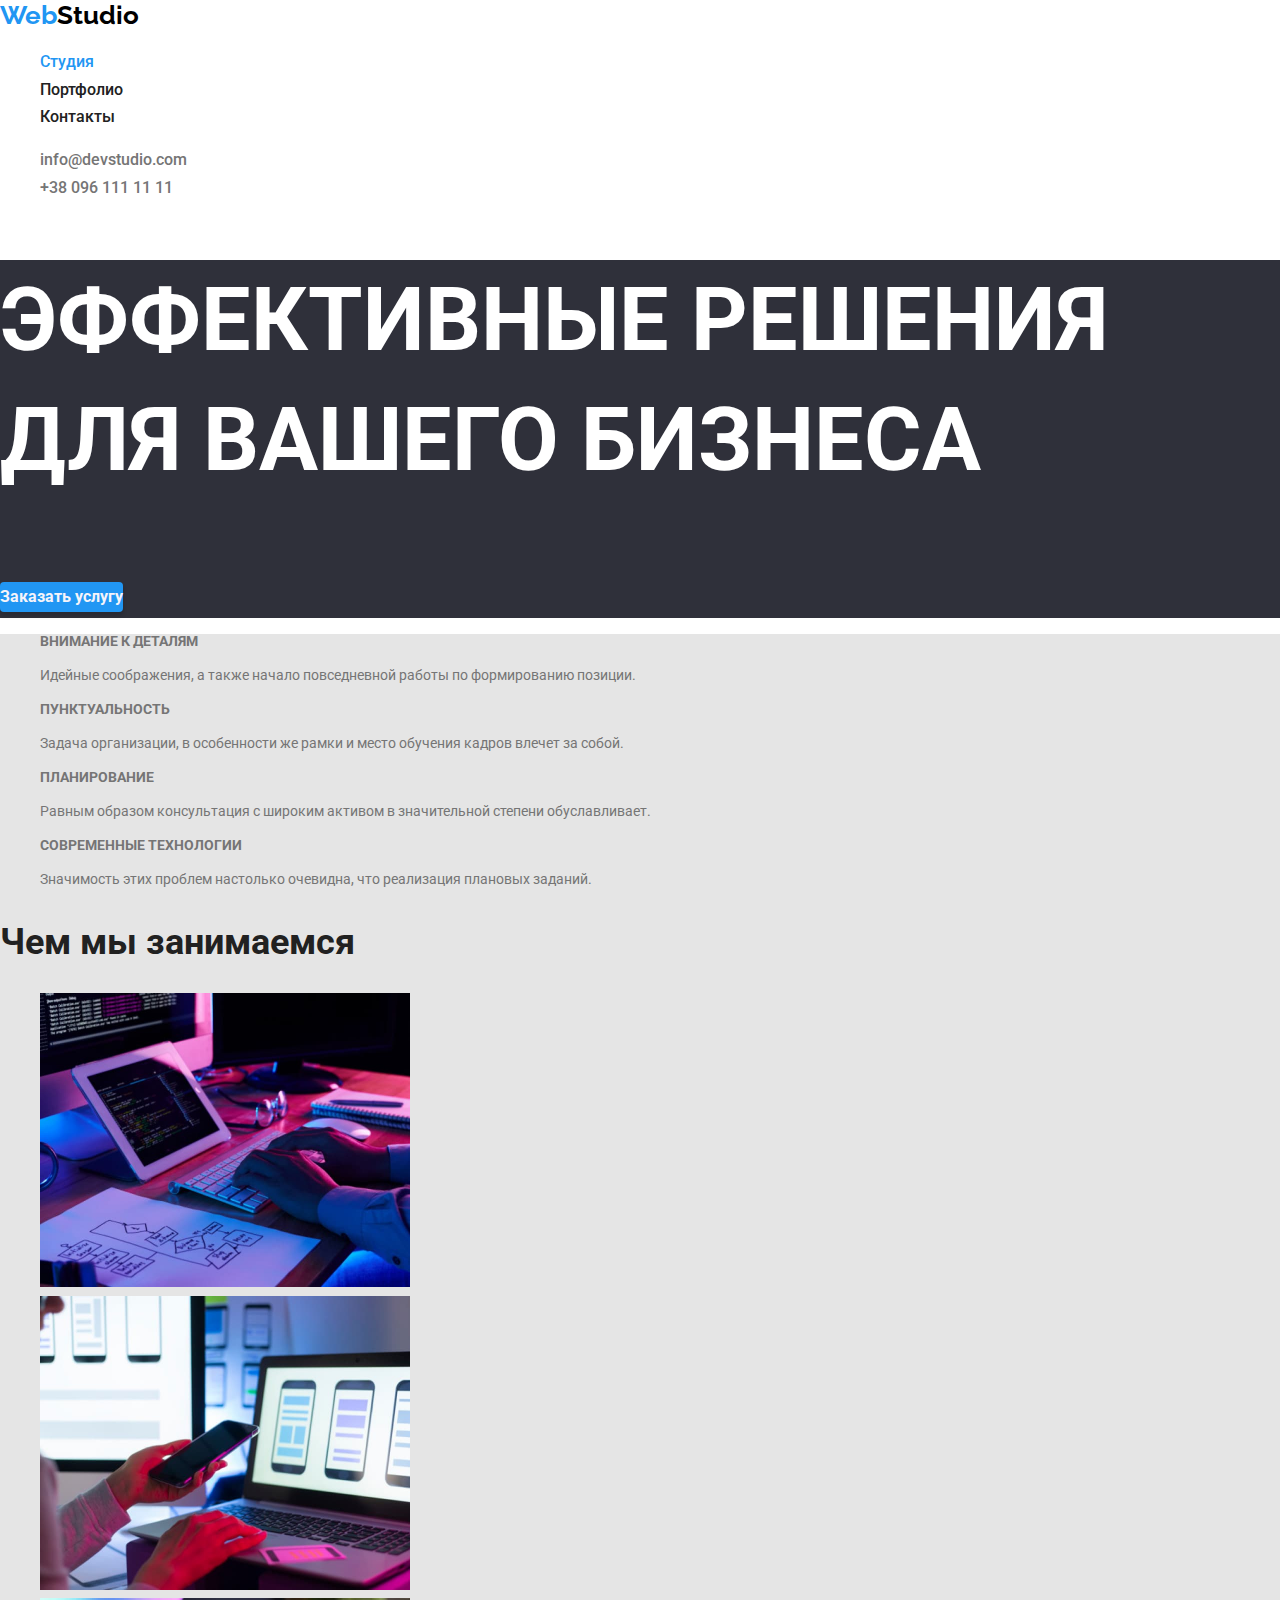
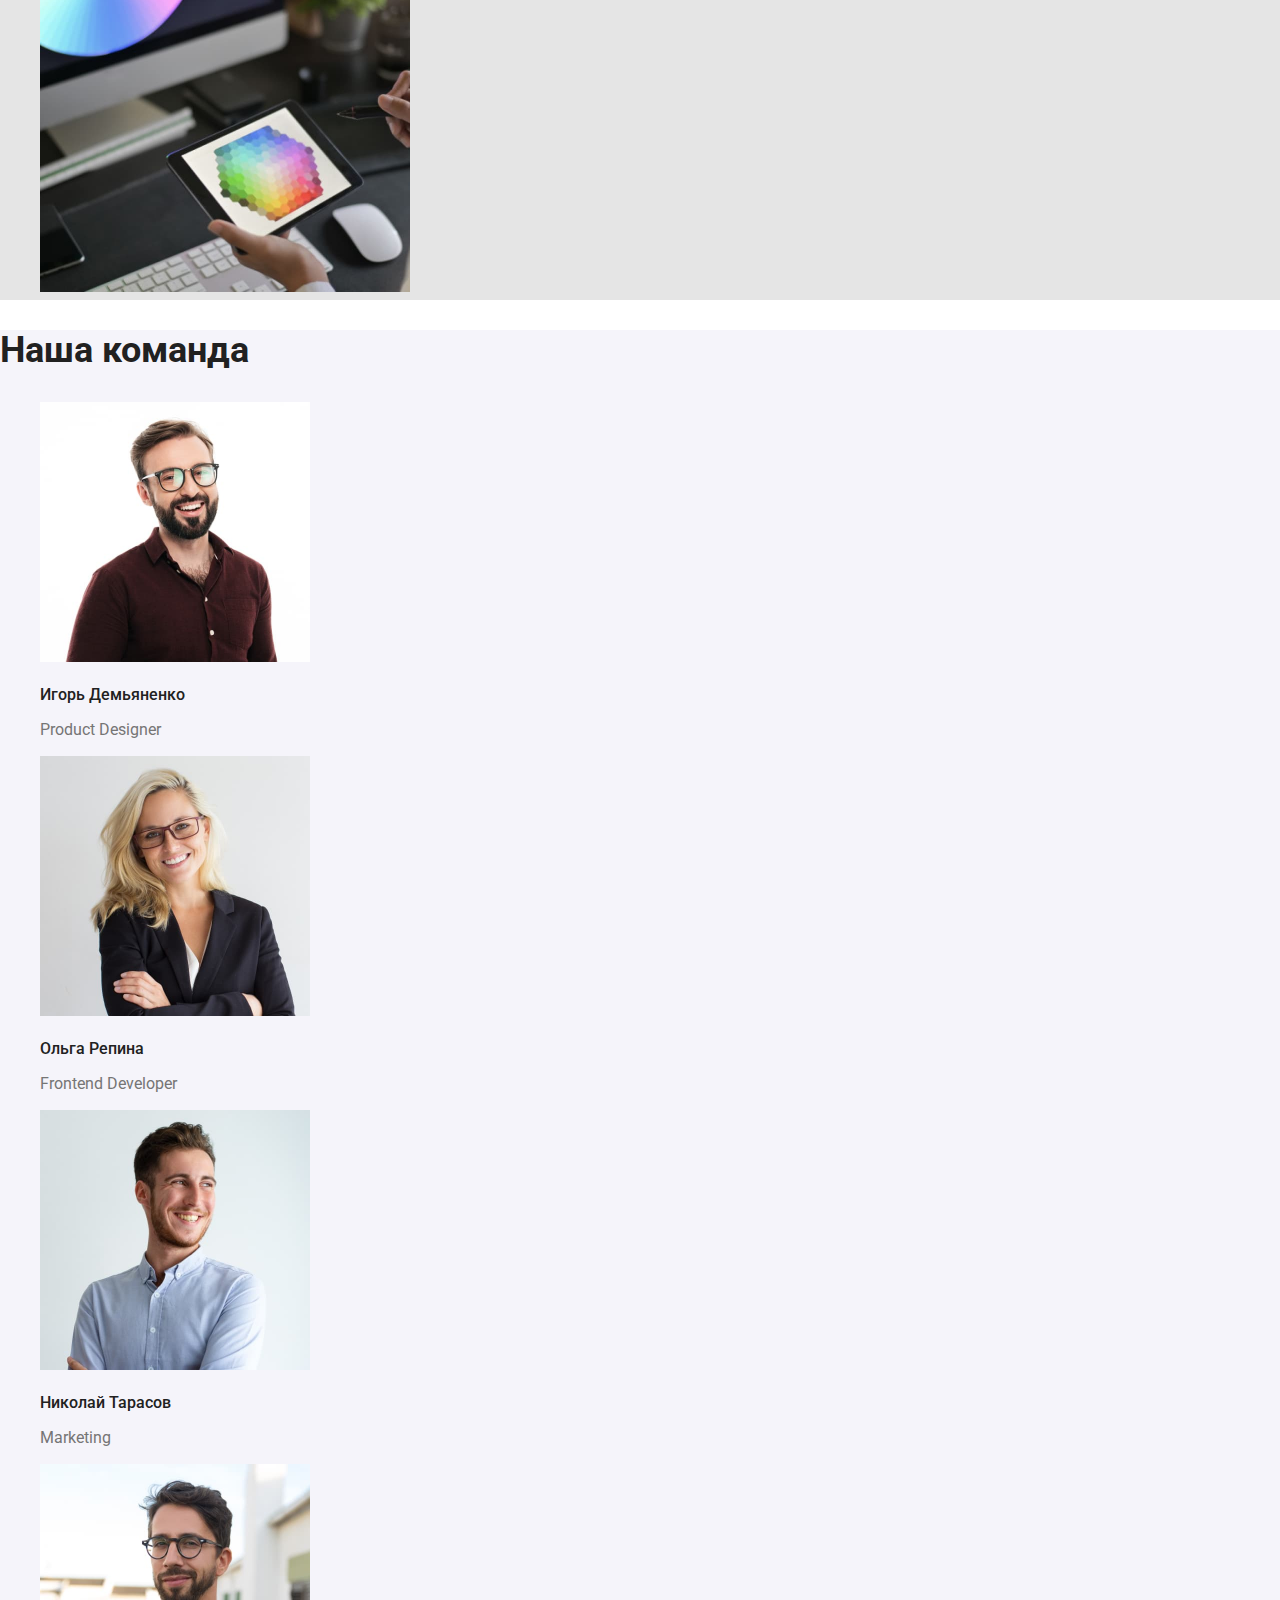
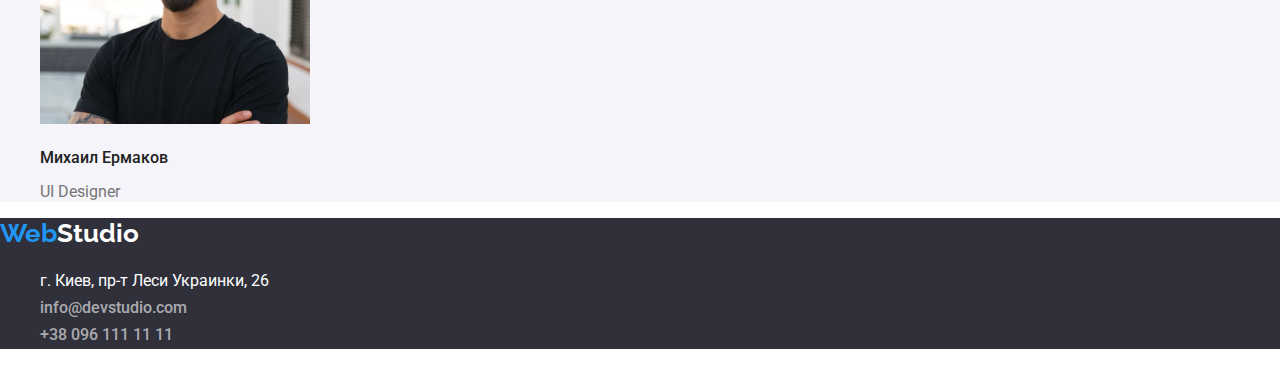
<file: index.html>
<!DOCTYPE html>
<html lang="ru">
  <head>
    <meta charset="UTF-8" />
    <meta http-equiv="X-UA-Compatible" content="IE=edge" />
    <meta name="viewport" content="width=device-width, initial-scale=1.0" />
    <title>WebStudio</title>
    <link rel="stylesheet" href="./css/normalize.css" />
    <link rel="stylesheet" href="./css/styles.css" />
    <link rel="preconnect" href="https://fonts.googleapis.com" />
    <link rel="preconnect" href="https://fonts.gstatic.com" crossorigin />
    <link
      href="https://fonts.googleapis.com/css2?family=Raleway:wght@700&family=Roboto:wght@400;500;700;900&display=swap"
      rel="stylesheet"
    />

  </head>
  <body>
    <header class="section-heder">
      <nav class="site-nav">
        <a class="main-logo" lang="en" href="./index.html"
          ><span>Web</span>Studio</a
        >
        <ul class="list nav-list">
          <li><a class="nav-link active" href="./index.html">Студия</a></li>
          <li><a class="nav-link" href="./portfolio.html">Портфолио</a></li>
          <li><a class="nav-link" href="">Контакты</a></li>
        </ul>
      </nav>
      <ul class="list">
        <li>
          <a class="contact-nav-link" href="mailto:info@devstudio.com"
            >info@devstudio.com</a
          >
        </li>
        <li>
          <a class="contact-nav-link" href="tel:+380961111111"
            >+38 096 111 11 11</a
          >
        </li>
      </ul>
    </header>
    <main>
      <section class="section-hero">
        <h1 class="text-transform">Эффективные решения для вашего бизнеса</h1>
        <button class="hero-button" type="button">Заказать услугу</button>
      </section>
      <section class="section-description">
        <h2 class="visually-hidden">Особенности</h2>
        <ul class="list">
          <li>
            <h3 class="text-title">Внимание к деталям</h3>
            <p class="text-description">
              Идейные соображения, а также начало повседневной работы по
              формированию позиции.
            </p>
          </li>
          <li>
            <h3 class="text-title">Пунктуальность</h3>
            <p class="text-description">
              Задача организации, в особенности же рамки и место обучения кадров
              влечет за собой.
            </p>
          </li>
          <li>
            <h3 class="text-title">Планирование</h3>
            <p class="text-description">
              Равным образом консультация с широким активом в значительной
              степени обуславливает.
            </p>
          </li>
          <li>
            <h3 class="text-title">Современные технологии</h3>
            <p class="text-description">
              Значимость этих проблем настолько очевидна, что реализация
              плановых заданий.
            </p>
          </li>
        </ul>
        <h2 class="title-workcom">Чем мы занимаемся</h2>
        <ul class="list">
          <li>
            <img
              src="./images/about-programer.jpg"
              alt="программист работает в офисе"
              width="370"
            />
          </li>
          <li>
            <img
              src="./images/about-ui-designers.jpg"
              alt="веб-дизайнеры разрабатывают интерфейс для смартфонов"
              width="370"
            />
          </li>
          <li>
            <img
              src="./images/about-web-design.jpg"
              alt="веб-дизайнер выбирает цвет"
              width="370"
            />
          </li>
        </ul>
      </section>
      <section class="section-command">
        <h2 class="title-workcom">Наша команда</h2>
        <ul class="list">
          <li>
            <img
              src="./images/Igor-Demyanenko.jpg"
              alt="Игорь Демьяненко - Дизайнер продукта"
              width="270"
            />
            <h3 class="name">Игорь Демьяненко</h3>
            <p class="prof" lang="en">Product Designer</p>
          </li>
          <li>
            <img
              src="./images/Olga-Repina.jpg"
              alt="Ольга Репина - Фронтенд-разработчик"
              width="270"
            />
            <h3 class="name">Ольга Репина</h3>
            <p class="prof" lang="en">Frontend Developer</p>
          </li>
          <li>
            <img
              src="./images/Nikolai-Tarasov.jpg"
              alt="Николай Тарасов - Маркетинг"
              width="270"
            />
            <h3 class="name">Николай Тарасов</h3>
            <p class="prof" lang="en">Marketing</p>
          </li>
          <li>
            <img
              src="./images/Mikhail-Ermakov.jpg"
              alt="Михаил Ермаков - Дизайнер пользовательского интерфейса "
              width="270"
            />
            <h3 class="name">Михаил Ермаков</h3>
            <p class="prof" lang="en">UI Designer</p>
          </li>
        </ul>
      </section>
    </main>
    <footer class="section-footer">
      <a class="footer-logo" lang="en" href="./index.html"
        ><span>Web</span>Studio</a
      >
      <address class="contact">
        <ul class="list">
          <li>
            <a
              class="gps-footer-link"
              href="https://goo.gl/maps/VRm5s5utbLu2678L6"
              target="_blank"
              rel="noopener nofollow noreferrer"
              >г. Киев, пр-т Леси Украинки, 26</a
            >
          </li>
          <li>
            <a class="contact-footer-link" href="mailto:info@devstudio.com"
              >info@devstudio.com</a
            >
          </li>
          <li>
            <a class="contact-footer-link" href="tel:+380961111111"
              >+38 096 111 11 11</a
            >
          </li>
        </ul>
      </address>
    </footer>
  </body>
</html>
</file>
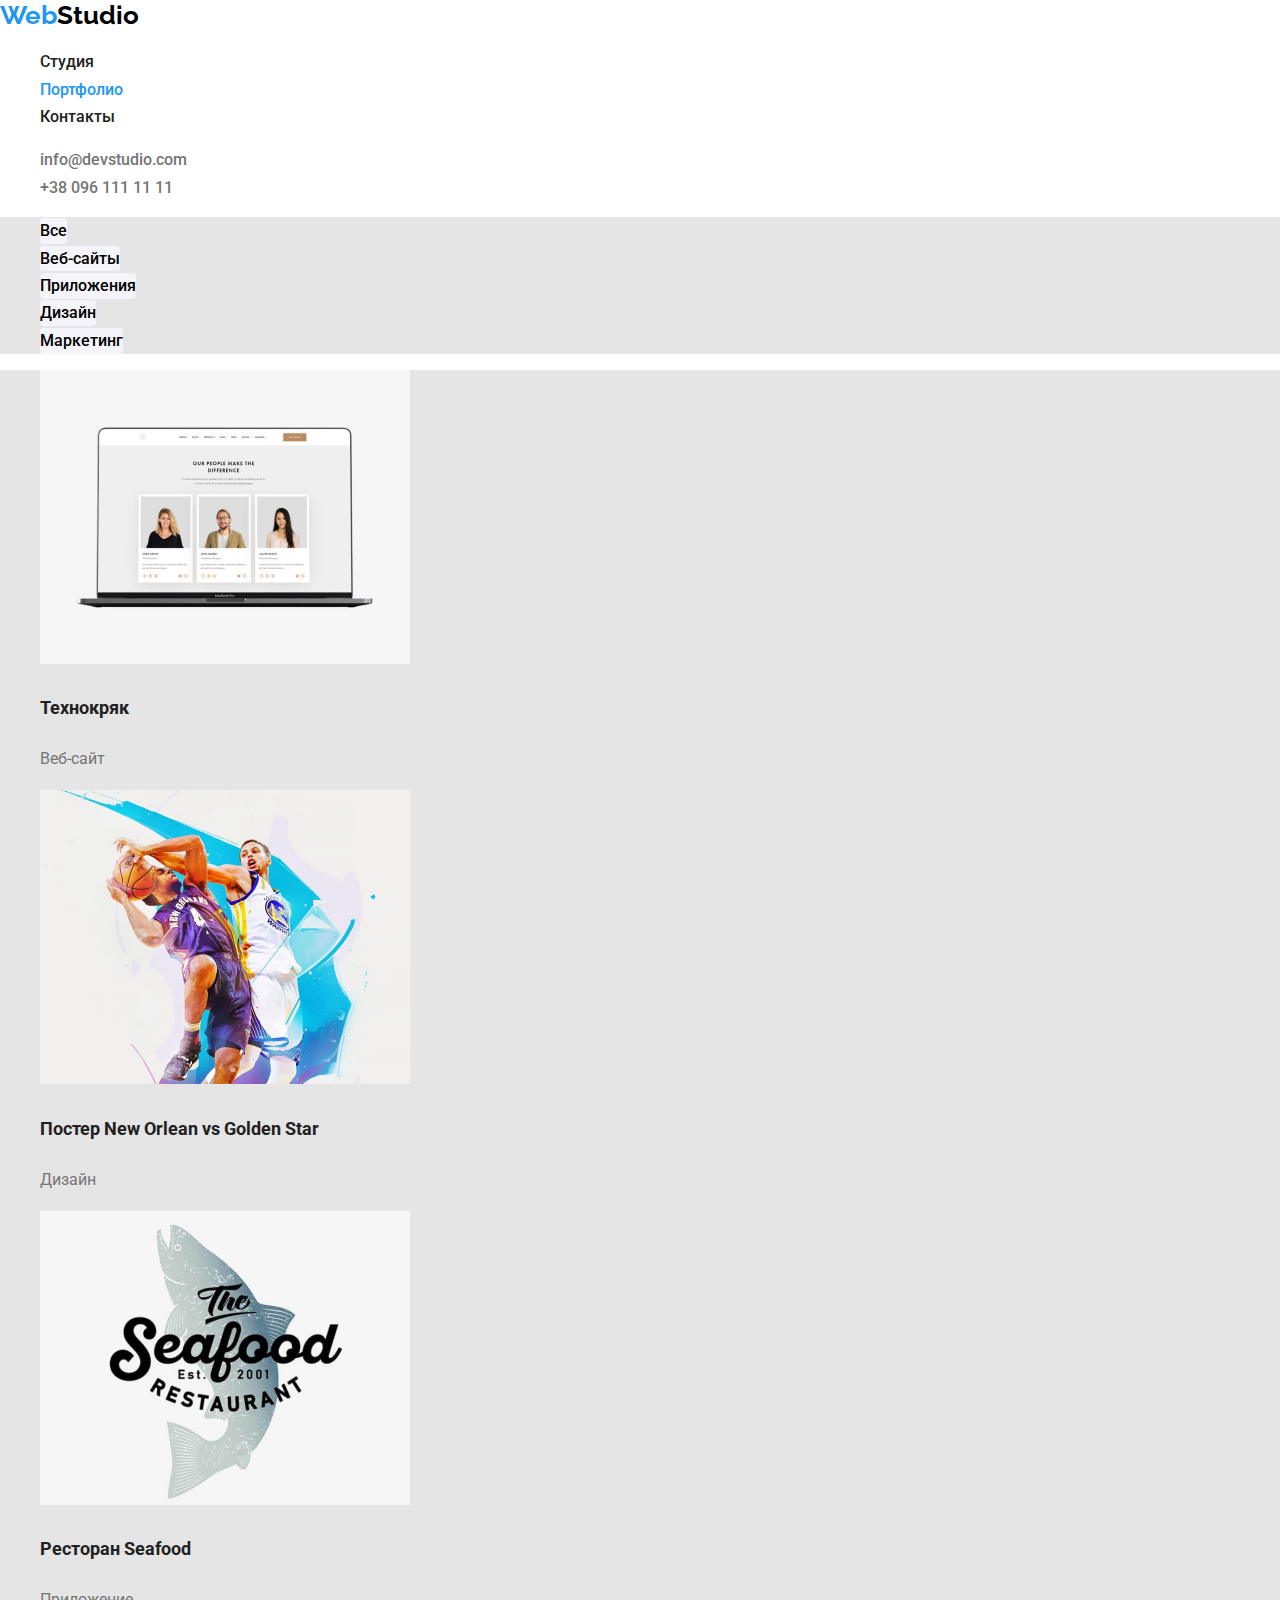
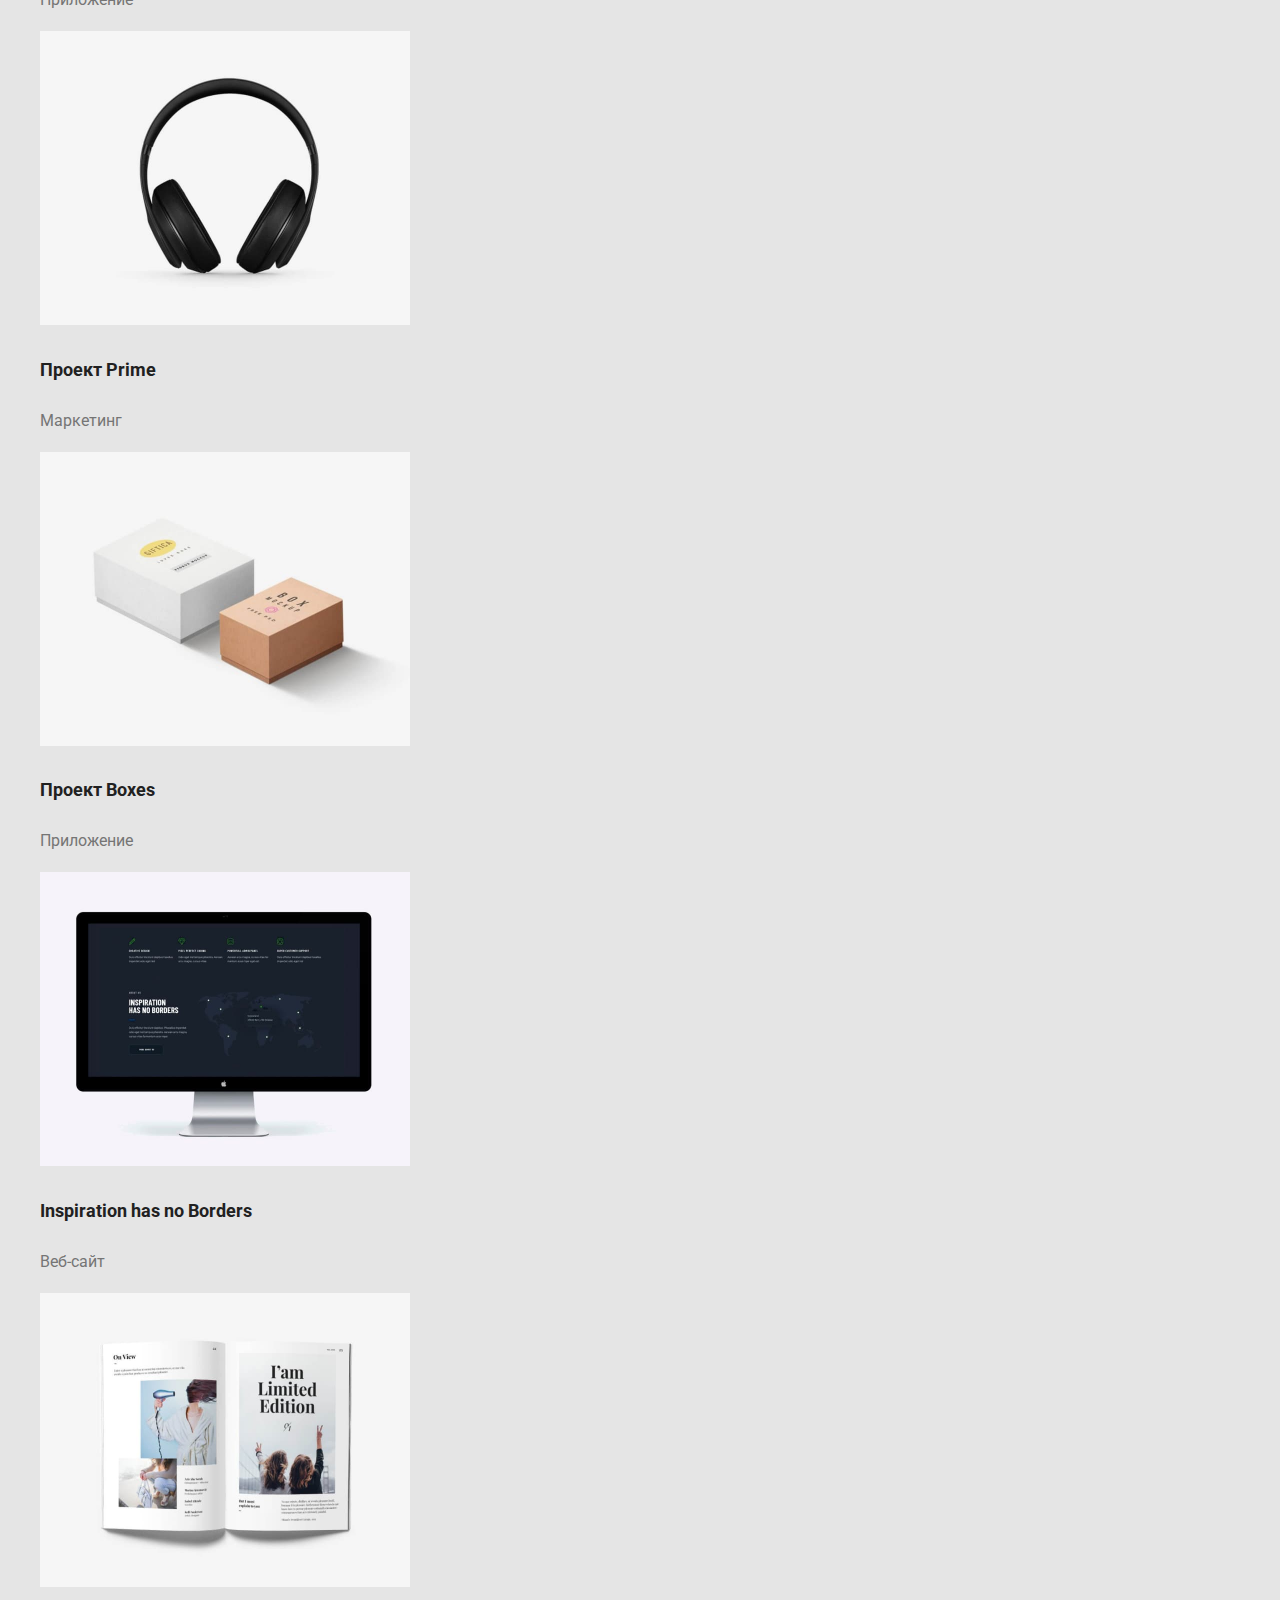
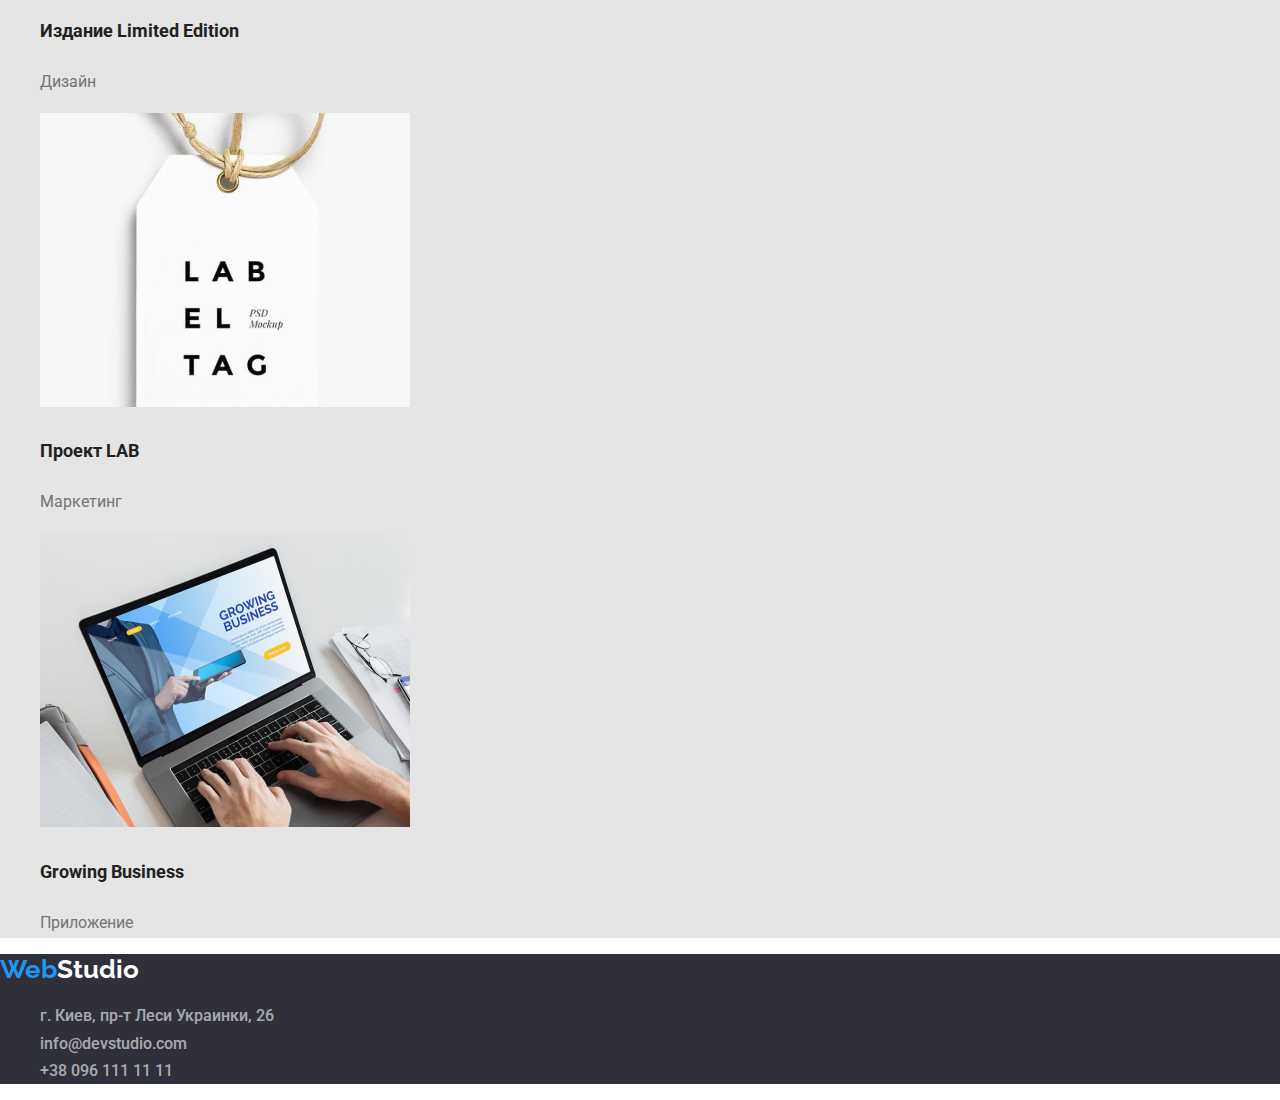
<file: portfolio.html>
<!DOCTYPE html>
<html lang="ru">
  <head>
    <meta charset="UTF-8" />
    <meta http-equiv="X-UA-Compatible" content="IE=edge" />
    <meta name="viewport" content="width=device-width, initial-scale=1.0" />
    <title>WebStudio</title>
    <link rel="stylesheet" href="./css/normalize.css" />
    <link rel="stylesheet" href="./css/styles.css" />
    <link rel="preconnect" href="https://fonts.googleapis.com" />
    <link rel="preconnect" href="https://fonts.gstatic.com" crossorigin />
    <link
      href="https://fonts.googleapis.com/css2?family=Raleway:wght@700&family=Roboto:wght@400;500;700;900&display=swap"
      rel="stylesheet"
    />
  </head>
  <body class="body-font">
    <header class="section-heder">
      <nav class="nav">
        <a class="main-logo" lang="en" href="./index.html"
          ><span>Web</span>Studio</a
        >
        <ul class="list">
          <li><a class="nav-link" href="./index.html">Студия</a></li>
          <li>
            <a class="nav-link active" href="./portfolio.html">Портфолио</a>
          </li>
          <li><a class="nav-link" href="">Контакты</a></li>
        </ul>
      </nav>
      <ul class="list">
        <li>
          <a class="contact-nav-link" href="mailto:info@devstudio.com"
            >info@devstudio.com</a
          >
        </li>
        <li>
          <a class="contact-nav-link" href="tel:+380961111111"
            >+38 096 111 11 11</a
          >
        </li>
      </ul>
    </header>
    <main>
      <section class="section-filter">
        <h1 class="visually-hidden">Портфолио</h1>
        <ul class="list">
          <li><button class="button">Все</button></li>
          <li><button class="button">Веб-сайты</button></li>
          <li><button class="button">Приложения</button></li>
          <li><button class="button">Дизайн</button></li>
          <li><button class="button">Маркетинг</button></li>
        </ul>
      </section>
      <section class="section-work">
        <h2 class="visually-hidden">Проекти</h2>
        <ul class="list">
          <li>
            <img src="./images/portfolio1.jpg" alt="" width="370" />
            <h3 class="port-title">Технокряк</h3>
            <p class="port-name">Веб-сайт</p>
          </li>
          <li>
            <img src="./images/portfolio2.jpg" alt="" width="370" />
            <h3 class="port-title">Постер New Orlean vs Golden Star</h3>
            <p class="port-name">Дизайн</p>
          </li>
          <li>
            <img src="./images/portfolio3.jpg" alt="" width="370" />
            <h3 class="port-title">Ресторан Seafood</h3>
            <p class="port-name">Приложение</p>
          </li>
          <li>
            <img src="./images/portfolio4.jpg" alt="" width="370" />
            <h3 class="port-title">Проект Prime</h3>
            <p class="port-name">Маркетинг</p>
          </li>
          <li>
            <img src="./images/portfolio5.jpg" alt="" width="370" />
            <h3 class="port-title">Проект Boxes</h3>
            <p class="port-name">Приложение</p>
          </li>
          <li>
            <img src="./images/portfolio6.jpg" alt="" width="370" />
            <h3 class="port-title">Inspiration has no Borders</h3>
            <p class="port-name">Веб-сайт</p>
          </li>
          <li>
            <img src="./images/portfolio7.jpg" alt="" width="370" />
            <h3 class="port-title">Издание Limited Edition</h3>
            <p class="port-name">Дизайн</p>
          </li>
          <li>
            <img src="./images/portfolio8.jpg" alt="" width="370" />
            <h3 class="port-title">Проект LAB</h3>
            <p class="port-name">Маркетинг</p>
          </li>
          <li>
            <img src="./images/portfolio9.jpg" alt="" width="370" />
            <h3 class="port-title">Growing Business</h3>
            <p class="port-name">Приложение</p>
          </li>
        </ul>
      </section>
    </main>
    <footer class="section-footer">
      <a lang="en" href="./index.html" class="footer-logo"
        ><span>Web</span>Studio</a
      >
      <address class="contact">
        <ul class="list">
          <li>
            <a
              class="contact-footer-link"
              href="https://goo.gl/maps/VRm5s5utbLu2678L6"
              target="_blank"
              rel="noopener nofollow noreferrer"
              >г. Киев, пр-т Леси Украинки, 26</a
            >
          </li>
          <li>
            <a class="contact-footer-link" href="mailto:info@devstudio.com"
              >info@devstudio.com</a
            >
          </li>
          <li>
            <a class="contact-footer-link" href="tel:+380961111111"
              >+38 096 111 11 11</a
            >
          </li>
        </ul>
      </address>
    </footer>
  </body>
</html>
</file>
<file: css/styles.css>
:root {
  /*Fonts*/
  --main-font-family: "Roboto", sans-serif;

  /*Colors*/
  --main-dark-color: #000;
  --main-light-color: #fff;
  --current-color: #2196f3;
  --main-color: #757575;
  --secondary-color: #212121;
  --background-dark-color: #2f303a;
  --background-light-color: #e5e5e5;
  --backgronud-button-color: #f5f4fa;
}

body {
  font-family: var(--main-font-family);
  font-size: 14;
  font-weight: 400;
  line-height: 1.71;
  color: var(--main-color);
}

.nav-link {
  text-decoration: none;
  font-size: 14;
  font-weight: 500;
  line-height: 1.14;
  color: var(--secondary-color);
}

.nav-link:hover,
.nav-link:focus {
  color: #2196f3;
}

.active {
  color:var(--current-color);
}
.contact-nav-link {
  text-decoration: none;
  font-size: 14;
  font-weight: 500;
  line-height: 1.14;
  color: var(--main-color);
}

.contact-nav-link:hover,
.contact-nav-link:focus {
  color: #2196f3;
}

.contact-footer-link {
  text-decoration: none;
  font-size: 14;
  font-weight: 500;
  line-height: 1.71;  
  color: rgba(255, 255, 255, 0.6);
}

.contact-footer-link:hover,
.contact-footer-link:focus {
  color: #2196f3;
}

.main-logo {
  text-decoration: none;
  color: var(--main-dark-color);
  font-family: "Raleway";
  font-style: normal;
  font-size: 26px;
  font-weight: 700;
  line-height: 1.19;
}

.footer-logo {
  text-decoration: none;
  font-family: "Raleway";
  font-style: normal;
  font-weight: 700;
  font-size: 26px;
  line-height: 1.19;
  color: var(--main-light-color);
}

span {
  color: var(--current-color);
}

.hero-button {
  font-weight: 700;
  font-size: 16px;
  line-height: 1.87;
  border: none;
  padding: 0;
  color: var(--backgronud-button-color);
  background-color: var(--current-color);
  box-shadow: 0px 4px 4px rgba(0, 0, 0, 0.15);
  border-radius: 4px;
  outline: 0;
  cursor: pointer;

}
.hero-button:hover,
.hero-button:focus {
  color: var(--main-dark-color);
  background-color: var(--backgronud-button-color)
  
}
.button {
  font-weight: 500;
  font-size: 16px;
  line-height: 1.62;
  border: none;
  padding: 0 ;
  background-color: var(--backgronud-button-color);
  border-radius: 4px;
  cursor: pointer;
}

.button:hover,
.button:focus {
  color: var(--main-light-color);
  background-color: var(--current-color);
  box-shadow: 0px 3px 1px rgba(0, 0, 0, 0.1), 0px 1px 2px rgba(0, 0, 0, 0.08),
    0px 2px 2px rgba(0, 0, 0, 0.12);
  

}

.list {
  list-style: none;
}

.gps-footer-link {
  color: var(--main-light-color);
    text-decoration: none;
}

.gps-footer-link:hover,
.gps-footer-link:focus {
  color: var(--current-color);
  
}

.text-title {
  font-weight: 700;
  font-size: 14px;
  line-height: 1.14;
  text-transform: uppercase;
}

.text-description {
  font-weight: 400;
  font-size: 14px;
  line-height: 1.71;
  color: var(--main-color);
}


.text-transform {
  text-transform: uppercase;

}

.title-workcom {
  font-weight: 700;
  font-size: 36px;
  line-height: 1.16;
  color: var(--secondary-color);
}

.section-hero {
  background-color: var(--background-dark-color);
  color: var(--main-light-color);
  font-weight: 900;
  font-size: 44px;
  line-height: 1.36;
  text-transform: uppercase;
}

.section-heder {
}

.section-description {
  background-color: var(--background-light-color);
}

.nav {
}

.contact-nav-link {
}

.section-filter {
  background-color: var(--background-light-color);
}

.section-work {
  background-color: var(--background-light-color);

}

.section-command {
  background-color: var(--backgronud-button-color);
}

.section-footer {
  background-color: var(--background-dark-color);
}

.name {
  font-weight: 500;
  font-size: 16px;
  line-height: 1.18;
  color: var(--secondary-color);
}

.prof {
  font-weight: 400;
  font-size: 16px;
  line-height: 1.18;
  color: var(--main-color);
}
.visually-hidden {
  position: absolute;
  width: 1px;
  height: 1px;
  margin: -1px;
  border: 0;
  padding: 0;

  white-space: nowrap;
  clip-path: inset(100%);
  clip: rect(0 0 0 0);
  overflow: hidden;
}

.port-title {
  font-weight: 700;
  font-size: 18px;
  line-height: 2;
  color: var(--secondary-color);
}

.port-name {
  font-weight: 400;
  font-size: 16px;
  line-height: 1.88;
  color: var(--main-color)
}

.contact {
  text-decoration: none;
  font-style: normal;
}
</file>
